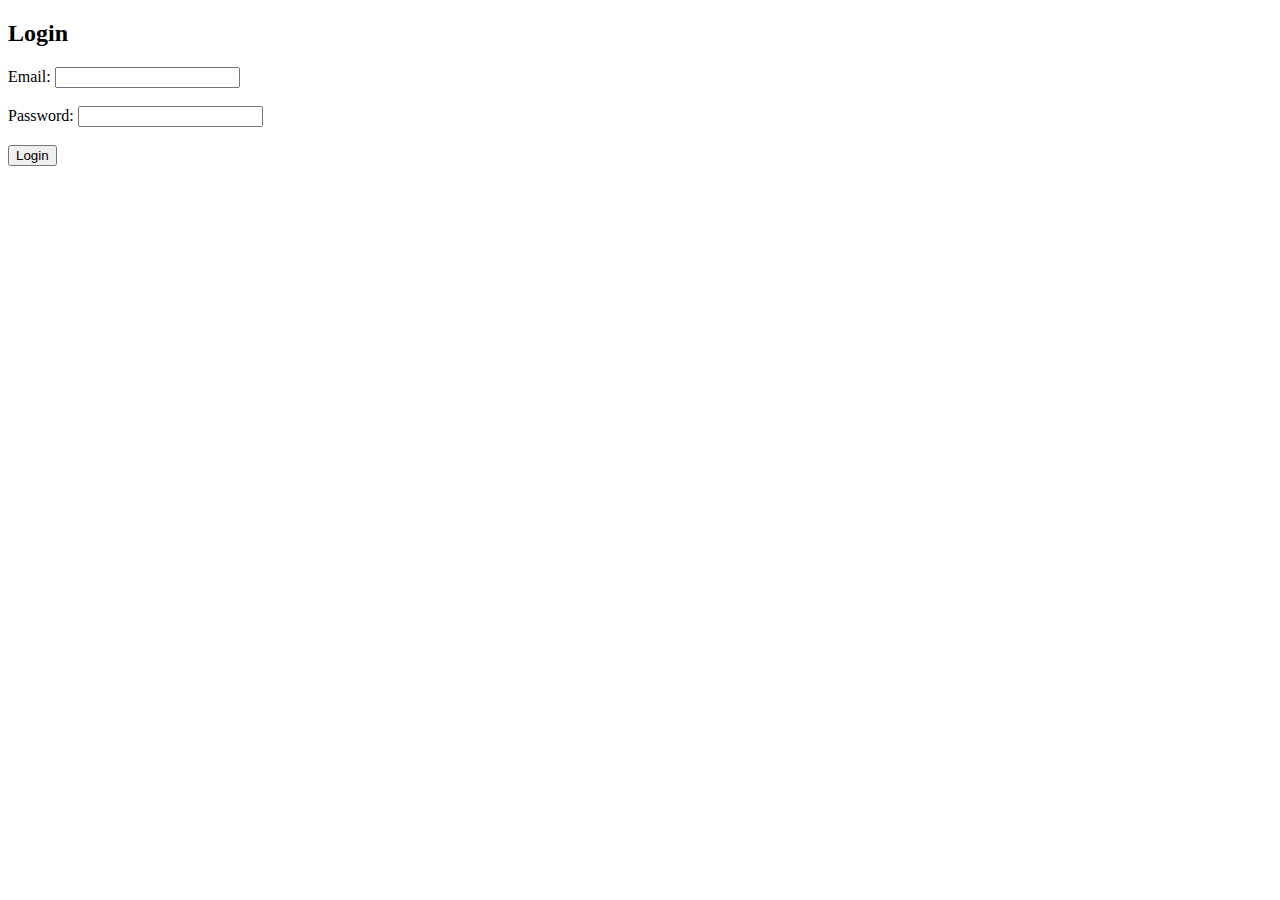
<file: assignment1b/dashboard.html>
<!DOCTYPE html>
<html lang="en">
<head>
    <meta charset="UTF-8">
    <title>Dashboard</title>
</head>
<body>
    <h2 id="welcomeMessage"></h2>
    <button id="logoutButton">Logout</button>

    <script>
        const loggedInUser = JSON.parse(localStorage.getItem("loggedInUser"));

        if (!loggedInUser) {
            alert("You are not logged in!");
            window.location.href = "login.html"; // Redirect to login page
        } else {
            document.getElementById("welcomeMessage").textContent = `Welcome, ${loggedInUser.name}!`;
        }

        document.getElementById("logoutButton").addEventListener("click", function() {
            localStorage.removeItem("loggedInUser"); // Remove user session
            alert("Logged out successfully!");
            window.location.href = "login.html"; // Redirect to login page
        });
    </script>
</body>
</html>
</file>
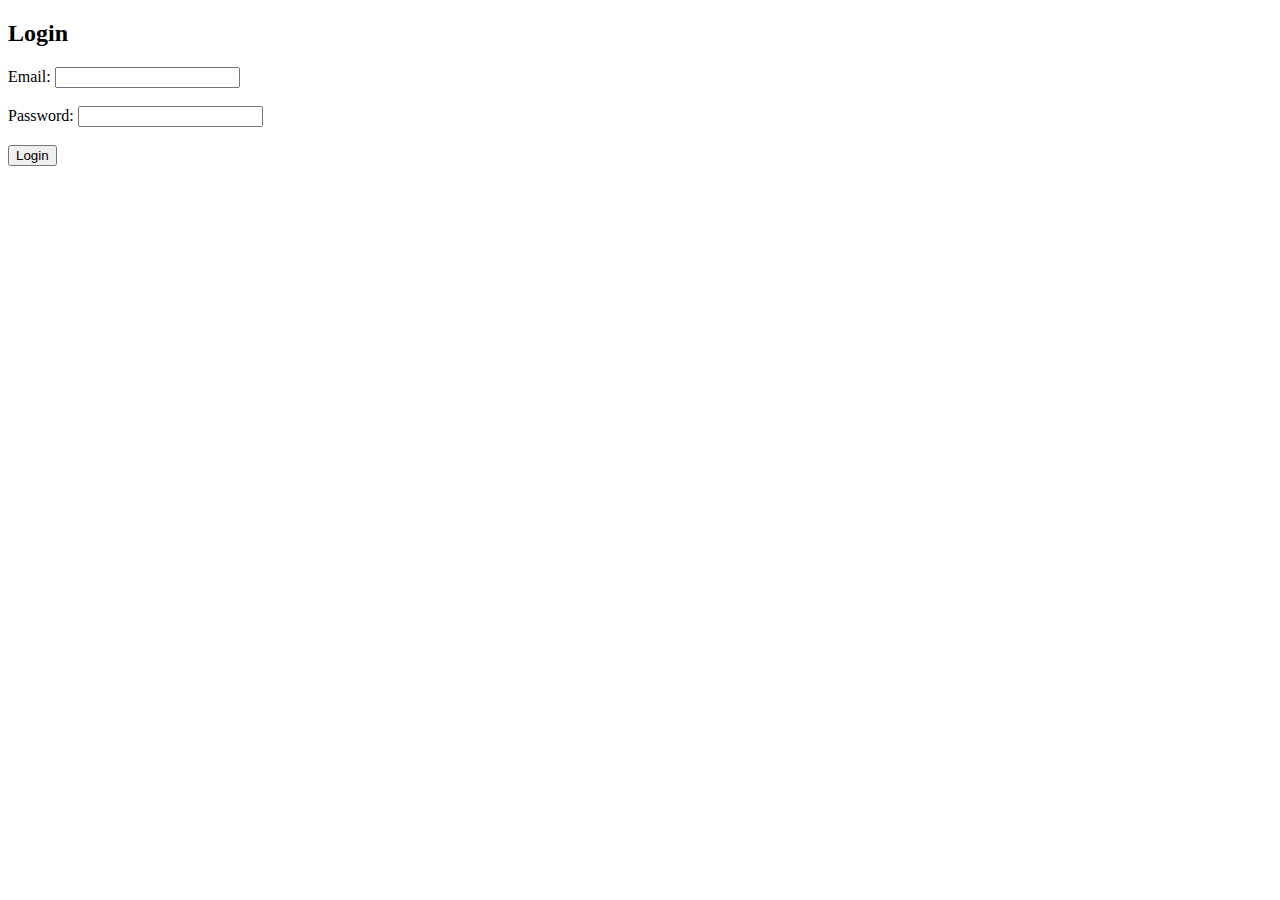
<file: assignment1b/login.html>
<!DOCTYPE html>
<html lang="en">
<head>
    <meta charset="UTF-8">
    <title>Login</title>
</head>
<body>
    <h2>Login</h2>
    <form id="loginForm">
        <label for="email">Email:</label>
        <input type="email" id="email" required><br><br>

        <label for="password">Password:</label>
        <input type="password" id="password" required><br><br>

        <button type="submit">Login</button>
    </form>

    <script>
        document.getElementById("loginForm").addEventListener("submit", function(event) {
            event.preventDefault();
            
            const email = document.getElementById("email").value;
            const password = document.getElementById("password").value;

            // Retrieve users from local storage
            let users = JSON.parse(localStorage.getItem("users")) || [];

            // Check credentials
            const validUser = users.find(user => user.email === email && user.password === password);

            if (validUser) {
                localStorage.setItem("loggedInUser", JSON.stringify(validUser)); // Store logged-in user
                alert("Login successful!");
                window.location.href = "dashboard.html"; // Redirect to dashboard
            } else {
                alert("Invalid credentials. Please try again.");
            }
        });
    </script>
</body>
</html>
</file>
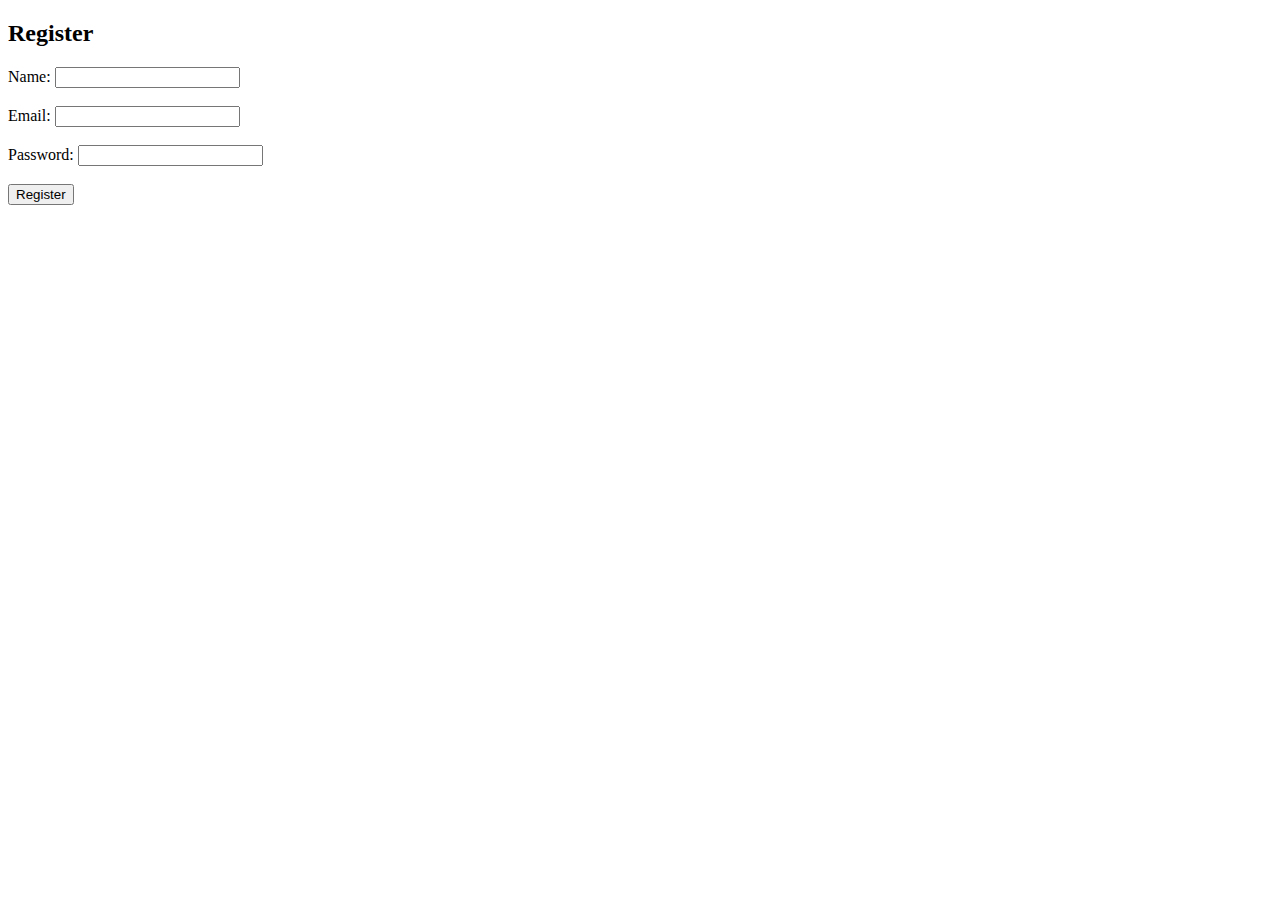
<file: assignment1b/register.html>
<!DOCTYPE html>
<html lang="en">
<head>
    <meta charset="UTF-8">
    <title>Register</title>
</head>
<body>
    <h2>Register</h2>
    <form id="registerForm">
        <label for="name">Name:</label>
        <input type="text" id="name" required><br><br>

        <label for="email">Email:</label>
        <input type="email" id="email" required><br><br>

        <label for="password">Password:</label>
        <input type="password" id="password" required><br><br>

        <button type="submit">Register</button>
    </form>

    <script>
        document.getElementById("registerForm").addEventListener("submit", function(event) {
            event.preventDefault();
            
            const name = document.getElementById("name").value;
            const email = document.getElementById("email").value;
            const password = document.getElementById("password").value;

            // Fetch users from local storage
            let users = JSON.parse(localStorage.getItem("users")) || [];

            // Check if user already exists
            const existingUser = users.find(user => user.email === email);
            if (existingUser) {
                alert("User already registered!");
                return;
            }

            // Store new user
            users.push({ name, email, password });
            localStorage.setItem("users", JSON.stringify(users));

            alert("Registration successful! Please log in.");
            window.location.href = "login.html"; // Redirect to login page
        });
    </script>
</body>
</html>
</file>
